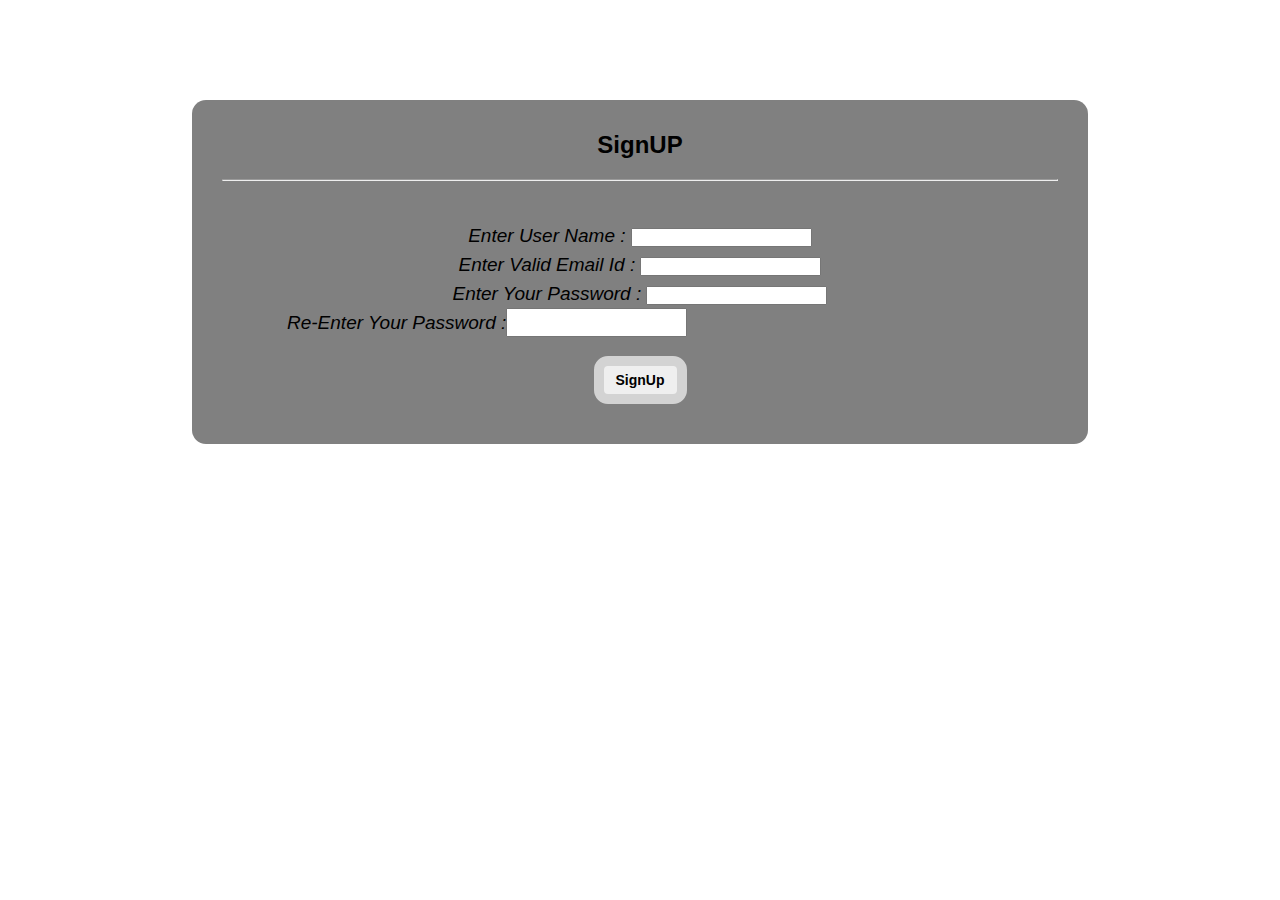
<file: index.html>
<!DOCTYPE html>
<html lang="en">
<head>
    <meta charset="UTF-8">
    <meta name="viewport" content="width=device-width, initial-scale=1.0">
    <title>Access Input Elements</title>
    <link rel="stylesheet" href="SignUp.css">
</head>
<body>
    <div class="container">
        <h1 id="title">SignUP</h1>
        <hr>
       <div class="input-fields">

            <div class="input-field">
                <label for="username-input">Enter User Name : </label>
                <input type="text" id="username-input">
            </div>
    
            <div class="input-field">
                <label for="email-id">Enter Valid Email Id : </label>
                <input type="text" id="email-id">
            </div>
    
            <div class="input-field">
                <label for="pswd">Enter Your Password : </label>
                <input type="text" id="pswd">
            </div>
    
            <div class="input-field flex">
                <label for="re-pswd">Re-Enter Your Password : </label>
                <input type="text" id="re-pswd">
            </div>

       </div>
    
       <div class="button">
        <button class="btn" onclick="active()">SignUp</button>
       </div>
    
        <div class="output">
            <p id="result"></p>
        </div>
    </div>
    
    <script src="index.js"> </script>
</body>
</html>
</file>
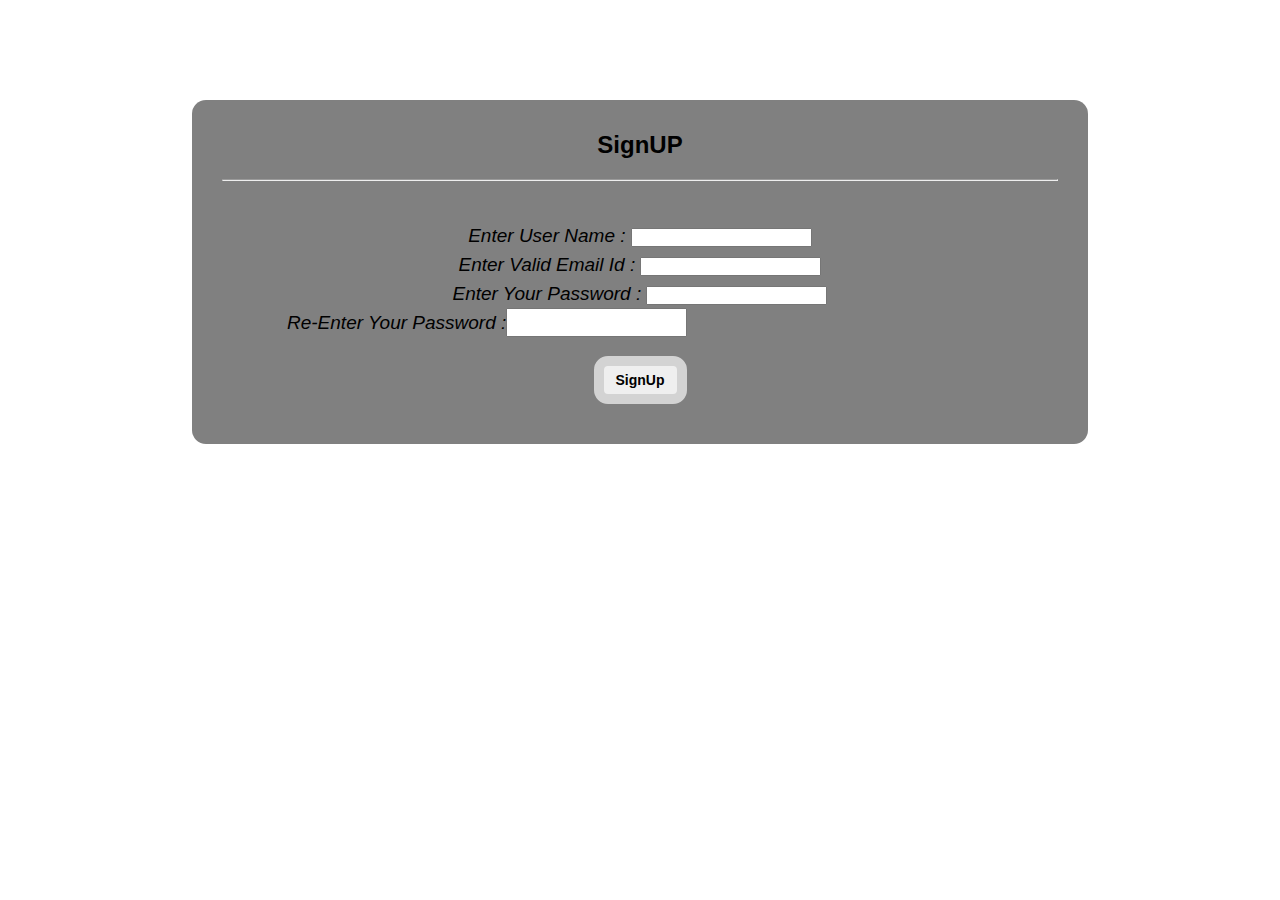
<file: SignUp.html>
<!DOCTYPE html>
<html lang="en">
<head>
    <meta charset="UTF-8">
    <meta name="viewport" content="width=device-width, initial-scale=1.0">
    <title>Access Input Elements</title>
    <link rel="stylesheet" href="SignUp.css">
</head>
<body>
    <div class="container">
        <h1 id="title">SignUP</h1>
        <hr>
       <div class="input-fields">

            <div class="input-field">
                <label for="username-input">Enter User Name : </label>
                <input type="text" id="username-input">
            </div>
    
            <div class="input-field">
                <label for="email-id">Enter Valid Email Id : </label>
                <input type="text" id="email-id">
            </div>
    
            <div class="input-field">
                <label for="pswd">Enter Your Password : </label>
                <input type="text" id="pswd">
            </div>
    
            <div class="input-field flex">
                <label for="re-pswd">Re-Enter Your Password : </label>
                <input type="text" id="re-pswd">
            </div>

       </div>
    
       <div class="button">
        <button class="btn" onclick="active()">SignUp</button>
       </div>
    
        <div class="output">
            <p id="result"></p>
        </div>
    </div>
    
    <script>
        let active = () =>{
            console.log("Entered in to Function")
            let userInputElement = document.getElementById('username-input').value;
            let emailIdElement = document.getElementById('email-id').value;
            let resultElement = document.getElementById('result'); 
            let resultValue = "Hello " +  userInputElement + " Your Account has Created with an Email-ID " + emailIdElement;
            resultElement.textContent = resultValue;
            console.log(resultValue);
        }
    </script>
</body>
</html>
</file>
<file: SignUp.css>
*{
    margin: 0;
    padding: 0;
    box-sizing: border-box;
}

body{
    /* font-family: system-ui, -apple-system, BlinkMacSystemFont, 'Segoe UI', Roboto, Oxygen, Ubuntu, Cantarell, 'Open Sans', 'Helvetica Neue', sans-serif; */
    font-family: sans-serif;
}

#title{
    text-align: center;
    font-size: 24px;
    margin-bottom: 20px;
}

.container{
    /* width: 450px; */
    width: 70%;
    margin: 100px auto;
    line-height: 29px;
    background-color: grey;
    padding: 30px;
    border-radius: 14px;
}

.input-field{
    text-align: center;
    font-size: 19px;
    font-style:italic;
    font-weight: 500;
}

.input-fields{
    margin: 40px 5px 5px 5px;
}

.button{
    text-align: center;
}
.btn{
    border: 10px solid lightgray;
    padding-top: 6px;
    padding-bottom: 6px;
    padding-left: 12px;
    padding-right: 12px;
    border-radius: 14px;
    margin-top: 14px;
    font-size: 14px;
    font-weight: 600;
}
.output{
    margin-top: 10px;
    font-size: 16px;
    color: #fff;
}


.flex{
    display: flex;
    /* width: 100%;
    padding: 5px; */
    padding-left: 60px;
}
</file>
